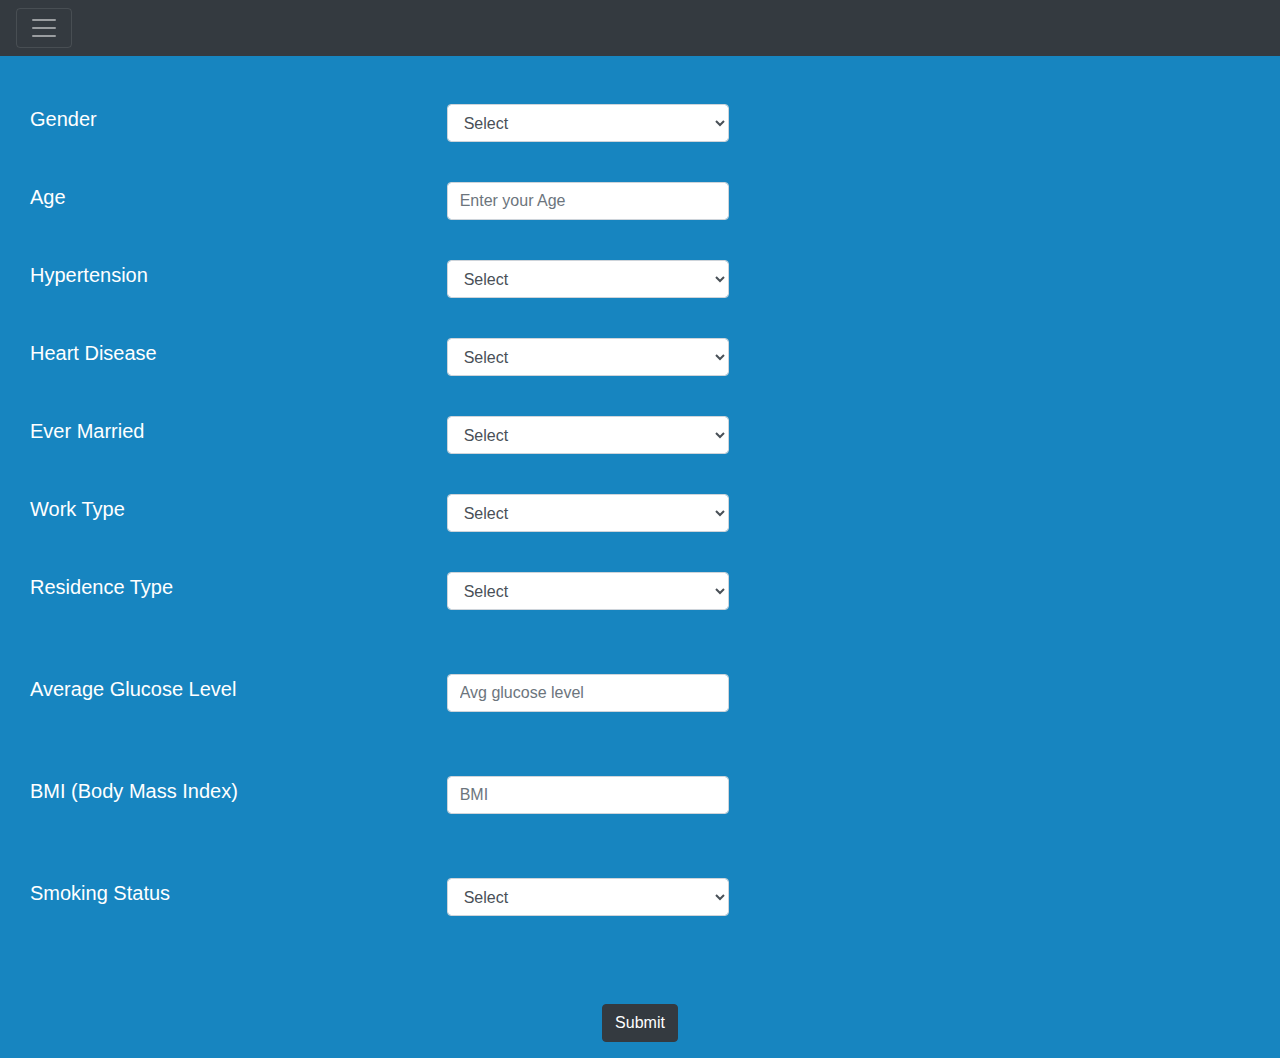
<file: templates/predict.html>
<!doctype html>
<html lang="en">

<head>
    <!-- Required meta tags -->
    <meta charset="utf-8">
    <meta name="viewport" content="width=device-width, initial-scale=1, shrink-to-fit=no">
    <!-- Bootstrap CSS -->
    <link rel="stylesheet" href="https://maxcdn.bootstrapcdn.com/bootstrap/4.0.0/css/bootstrap.min.css"
          integrity="sha384-Gn5384xqQ1aoWXA+058RXPxPg6fy4IWvTNh0E263XmFcJlSAwiGgFAW/dAiS6JXm" crossorigin="anonymous">
    <title>Home</title>
</head>

<nav class="navbar navbar-dark bg-dark navbar-fixed-top">
    
    <button class="navbar-toggler" type="button" data-toggle="collapse" data-target="#navbarNav"
            aria-controls="navbarNav" aria-expanded="false" aria-label="Toggle navigation">
        <span class="navbar-toggler-icon"></span>
    </button>
    <div class="collapse navbar-collapse" id="navbarNav">
        <ul class="navbar-nav">
            <li class="nav-item active">
                <a class="nav-link" href="/home">Home</a>
            </li>
            <li class="nav-item">
                <a class="nav-link" href="/about">About</a>
            </li>
            <li class="nav-item">
                <a class="nav-link" href="/login">Logout</a>
            </li>
        </ul>
    </div>
</nav>

<body>

<div class="container-fluid">
    <div class="col-lg-12">
        <form action="/result" method="post">
            <br>
            <br>
            <div class="form-group">
                <div class="row">
                    <div class="col-lg-4 col-md-4">
                        <label for="gender"><p style="font-size:20px">Gender</p></label>
                    </div>
                    <div class="col-lg-3 col-md-3">

                        <select class="form-control" id="gender" name="gender">
                            <option>Select</option>
                            <option value="1">Male</option>
                            <option value="0">Female</option>
                            <option value="2">Other</option>
                        </select>
                    </div>
                </div>
                <br>
                <div class="row">
                    <div class="col-lg-4 col-md-4">
                        <label for="age"><p style="font-size:20px">Age</p></label>
                    </div>
                    <div class="col-lg-3 col-md-3">
                        <input type="number" class="form-control" id="age" name="age" placeholder="Enter your Age"
                               min="0" max="100" required>
                    </div>
                </div>
                <br>
                <div class="row">
                    <div class="col-lg-4 col-md-4">
                        <label for="hypertension"><p style="font-size:20px">Hypertension</p></label>
                    </div>
                    <div class="col-lg-3 col-md-3">
                        <select class="form-control" id="hypertension" name="hypertension">
                            <option>Select</option>
                            <option value="1">Yes</option>
                            <option value="0">No</option>
                        </select>
                    </div>
                </div>
                <br>
                <div class="row">
                    <div class="col-lg-4 col-md-4">
                        <label for="heart_disease"><p style="font-size:20px">Heart Disease</p></label>
                    </div>
                    <div class="col-lg-3 col-md-3">
                        <select class="form-control" id="heart_disease" name="heart_disease">
                            <option>Select</option>
                            <option value="1">Yes</option>
                            <option value="0">No</option>
                        </select>

                    </div>
                </div>
                <br>
                <div class="row">
                    <div class="col-lg-4 col-md-4">
                        <label for="ever_married"><p style="font-size:20px">Ever Married</p></label>
                    </div>
                    <div class="col-lg-3 col-md-3">
                        <select class="form-control" id="ever_married" name="ever_married">
                            <option>Select</option>
                            <option value="1">Yes</option>
                            <option value="0">No</option>
                        </select>
                    </div>
                </div>
                <br>
                <div class="row">
                    <div class="col-lg-4 col-md-4">
                        <label for="work_type"><p style="font-size:20px">Work Type</p></label>
                    </div>
                    <div class="col-lg-3 col-md-3">
                        <select class="form-control" id="work_type" name="work_type">
                            <option>Select</option>
                            <option value="0">Government Job</option>
                            <option value="1">Never worked</option>
                            <option value="2">Private</option>
                            <option value="3">Self Employed</option>
                            <option value="4">Student</option>
                        </select>
                    </div>
                </div>
                <br>
                <div class="row">
                    <div class="col-lg-4 col-md-4">
                        <label for="Residence_type"><p style="font-size:20px">Residence Type</p></label>
                    </div>
                    <div class="col-lg-3 col-md-3">
                        <select class="form-control" id="Residence_type" name="Residence_type">
                            <option>Select</option>
                            <option value="1">Urban</option>
                            <option value="0">Rural</option>
                        </select>
                    </div>
                </div>
                <br>
                <br>
                <div class="row">
                    <div class="col-lg-4 col-md-4">
                        <label for="avg_glucose_level"><p style="font-size:20px">Average Glucose Level</p></label>
                    </div>
                    <div class="col-lg-3 col-md-3">
                        <input type="number" class="form-control" id="avg_glucose_level" name="avg_glucose_level"
                               placeholder="Avg glucose level" min="10" max="400" required>
                    </div>
                </div>
                <br>
                <br>
                <div class="row">
                    <div class="col-lg-4 col-md-4">
                        <label for="bmi"><p style="font-size:20px">BMI (Body Mass Index)</p></label>
                    </div>
                    <div class="col-lg-3 col-md-3">
                        <input type="number" class="form-control" id="bmi" name="bmi" placeholder="BMI" min="0"
                               max="100" required>
                    </div>
                </div>
                <br>
                <br>
                <div class="row">
                    <div class="col-lg-4 col-md-4">
                        <label for="smoking_status"><p style="font-size:20px">Smoking Status</p></label>
                    </div>
                    <div class="col-lg-3 col-md-3">
                        <select class="form-control" id="smoking_status" name="smoking_status">
                            <option>Select</option>
                            <option value="0">Unknown</option>
                            <option value="1">Formly smoked</option>
                            <option value="2">Never smoked</option>
                            <option value="3">Smoked regularly</option>
                        </select>

                    </div>
                </div>
                <br>
                <br>
                <br>
                <center>
                    <button type="submit" class="btn btn-dark" value="submit">Submit</button>
                </center>
            </div>
        </form>
    </div>
</div>
<!-- Optional JavaScript -->
<!-- jQuery first, then Popper.js, then Bootstrap JS -->
<script src="https://code.jquery.com/jquery-3.2.1.slim.min.js"
        integrity="sha384-KJ3o2DKtIkvYIK3UENzmM7KCkRr/rE9/Qpg6aAZGJwFDMVNA/GpGFF93hXpG5KkN"
        crossorigin="anonymous"></script>
<script src="https://cdnjs.cloudflare.com/ajax/libs/popper.js/1.12.9/umd/popper.min.js"
        integrity="sha384-ApNbgh9B+Y1QKtv3Rn7W3mgPxhU9K/ScQsAP7hUibX39j7fakFPskvXusvfa0b4Q"
        crossorigin="anonymous"></script>
<script src="https://maxcdn.bootstrapcdn.com/bootstrap/4.0.0/js/bootstrap.min.js"
        integrity="sha384-JZR6Spejh4U02d8jOt6vLEHfe/JQGiRRSQQxSfFWpi1MquVdAyjUar5+76PVCmYl"
        crossorigin="anonymous"></script>
</body>
<style>
    body {
        background-color: #1785c0;
    }

    .col-lg-4 {
        color: #ffffff;
    }

</style>

</html><!doctype html>
<html lang="en">
</file>
